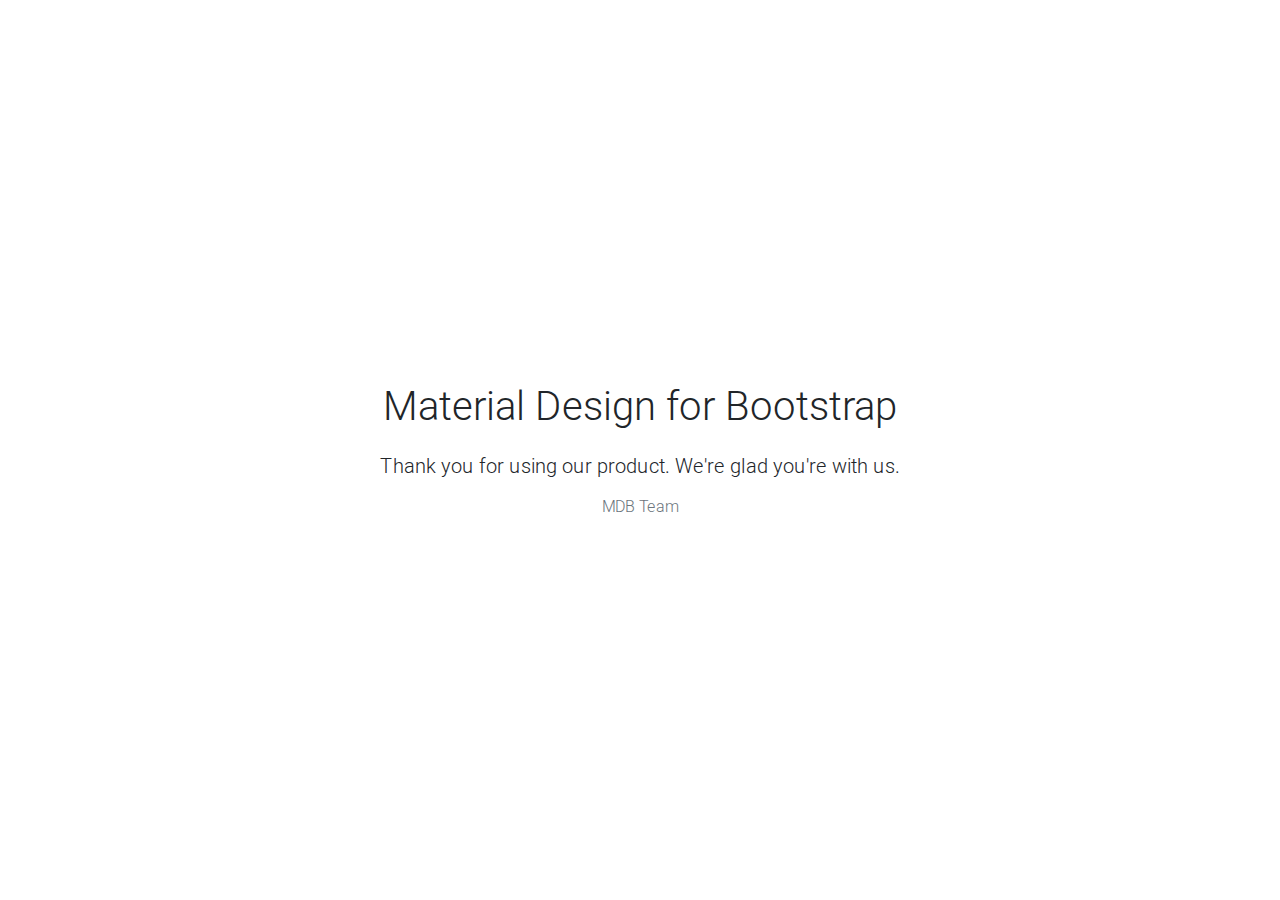
<file: Pharmacy5/MDB_Free/index.html>
<!DOCTYPE html>
<html lang="en">

<head>
    <meta charset="utf-8">
    <meta name="viewport" content="width=device-width, initial-scale=1, shrink-to-fit=no">
    <meta http-equiv="x-ua-compatible" content="ie=edge">
    <title>Material Design Bootstrap</title>
    <!-- Font Awesome -->
    <link rel="stylesheet" href="https://maxcdn.bootstrapcdn.com/font-awesome/4.7.0/css/font-awesome.min.css">
    <!-- Bootstrap core CSS -->
    <link href="css/bootstrap.min.css" rel="stylesheet">
    <!-- Material Design Bootstrap -->
    <link href="css/mdb.min.css" rel="stylesheet">
    <!-- Your custom styles (optional) -->
    <link href="css/style.css" rel="stylesheet">
</head>

<body>

    <!-- Start your project here-->
    <div style="height: 100vh">
        <div class="flex-center flex-column">
            <h1 class="animated fadeIn mb-4">Material Design for Bootstrap</h1>

            <h5 class="animated fadeIn mb-3">Thank you for using our product. We're glad you're with us.</h5>

            <p class="animated fadeIn text-muted">MDB Team</p>
        </div>
    </div>
    <!-- /Start your project here-->

    <!-- SCRIPTS -->
    <!-- JQuery -->
    <script type="text/javascript" src="js/jquery-3.2.1.min.js"></script>
    <!-- Bootstrap tooltips -->
    <script type="text/javascript" src="js/popper.min.js"></script>
    <!-- Bootstrap core JavaScript -->
    <script type="text/javascript" src="js/bootstrap.min.js"></script>
    <!-- MDB core JavaScript -->
    <script type="text/javascript" src="js/mdb.min.js"></script>
</body>

</html>
</file>
<file: Pharmacy5/MDB_Free/css/style.css>
/* Your custom styles */
</file>
